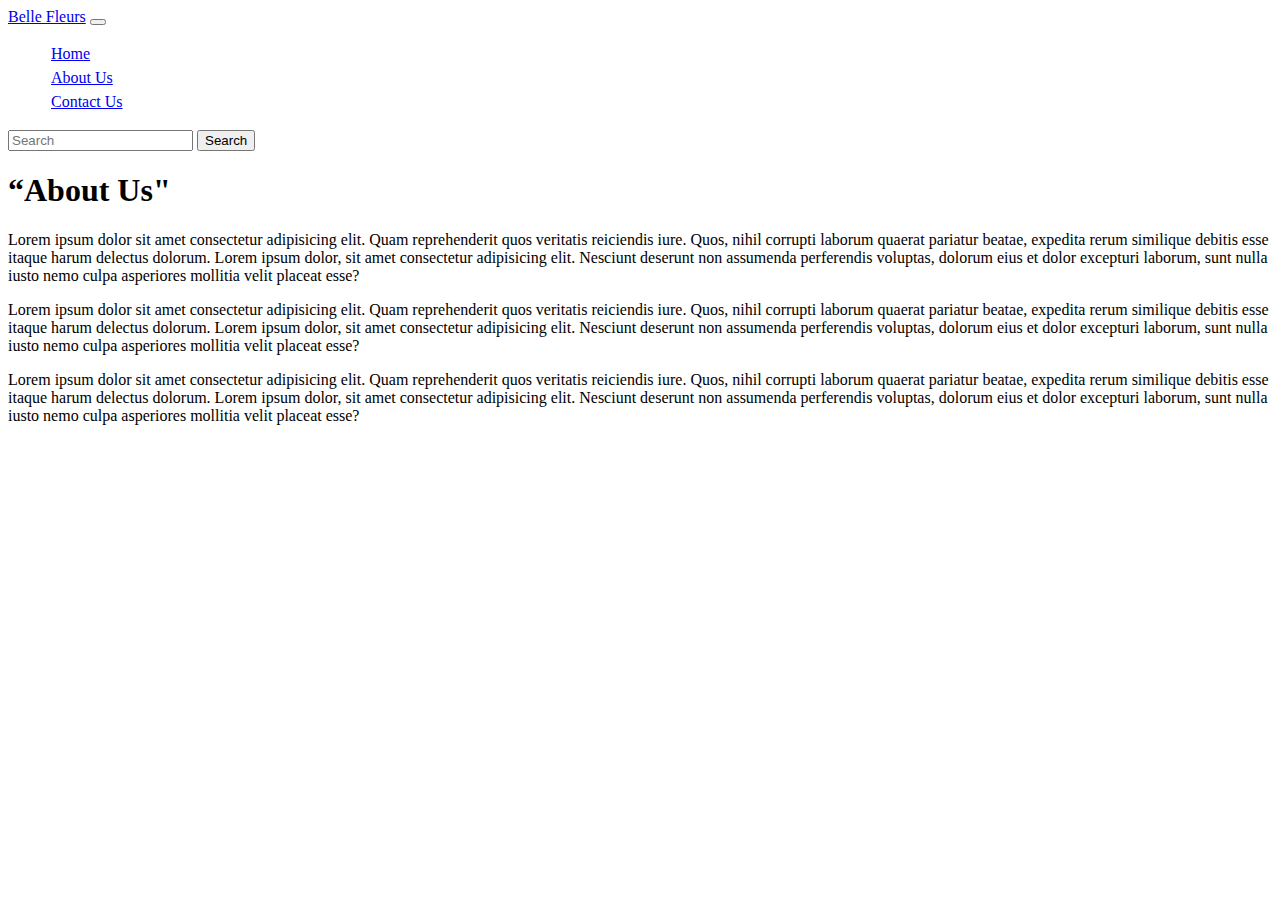
<file: about.html>
<!DOCTYPE html>
<html lang="en">
<head>
    <meta charset="UTF-8">
    <meta name="viewport" content="width=device-width, initial-scale=1.0">
    <title>About Us</title>
    <link href="https://cdn.jsdelivr.net/npm/bootstrap@5.3.1/dist/css/bootstrap.min.css" rel="stylesheet" integrity="sha384-4bw+/aepP/YC94hEpVNVgiZdgIC5+VKNBQNGCHeKRQN+PtmoHDEXuppvnDJzQIu9" crossorigin="anonymous">
    <script src="https://cdn.jsdelivr.net/npm/bootstrap@5.3.1/dist/js/bootstrap.bundle.min.js" integrity="sha384-HwwvtgBNo3bZJJLYd8oVXjrBZt8cqVSpeBNS5n7C8IVInixGAoxmnlMuBnhbgrkm" crossorigin="anonymous"></script>
    <link rel="stylesheet" href="index.css">
</head>
<body id="bodyabout">

    <!-- NAV -->
    <nav class="navbar navbar-expand-lg bg-primary-subtle">
        <div class="container-fluid">
            <nav class="navbar navbar-expand-lg bg-primary-subtle">
                <div class="container-fluid">
                  <a class="navbar-brand fs-1 text-success font-monospace" href="#">Belle Fleurs</a>
                  <button class="navbar-toggler" type="button" data-bs-toggle="collapse" data-bs-target="#navbarSupportedContent" aria-controls="navbarSupportedContent" aria-expanded="false" aria-label="Toggle navigation">
                    <span class="navbar-toggler-icon"></span>
                  </button>
                  <div class="collapse navbar-collapse" id="navbarSupportedContent">
                    <ul class="navbar-nav me-auto mb-2 mb-lg-0">
                      <li class="nav-item">
                        <a class="nav-link active" aria-current="page" href="index.html">Home</a>
                      </li>
                      <li class="nav-item">
                        <a class="nav-link" href="about.html">About Us</a>
                      </li>
                      <li class="nav-item">
                        <a class="nav-link" href="contact.html">Contact Us</a>
                      </li>
                    </ul>
                    <form class="d-flex" role="search">
                      <input class="form-control me-2" type ="search" placeholder="Search" aria-label="Search">
                      <button class="btn btn-outline-success" type="submit">Search</button>
                    </form> 
                  </div>
                </div>
              </nav>
        </div>
        </nav>
        
    <div class="container-fluid d-flex justify-content-center">
        <h1 class="text-white display-1"> “About Us" </h1>
    </div>
    <div class="container-fluid d-flex justify-content-center">
        <p class="text-white">Lorem ipsum dolor sit amet consectetur adipisicing elit. Quam reprehenderit quos veritatis reiciendis iure. Quos, nihil corrupti laborum quaerat pariatur beatae, expedita rerum similique debitis esse itaque harum delectus dolorum.
        Lorem ipsum dolor, sit amet consectetur adipisicing elit. Nesciunt deserunt non assumenda perferendis voluptas, dolorum eius et dolor excepturi laborum, sunt nulla iusto nemo culpa asperiores mollitia velit placeat esse? </p>
        <p class="text-white">Lorem ipsum dolor sit amet consectetur adipisicing elit. Quam reprehenderit quos veritatis reiciendis iure. Quos, nihil corrupti laborum quaerat pariatur beatae, expedita rerum similique debitis esse itaque harum delectus dolorum.
        Lorem ipsum dolor, sit amet consectetur adipisicing elit. Nesciunt deserunt non assumenda perferendis voluptas, dolorum eius et dolor excepturi laborum, sunt nulla iusto nemo culpa asperiores mollitia velit placeat esse? </p>
        <p class="text-white">Lorem ipsum dolor sit amet consectetur adipisicing elit. Quam reprehenderit quos veritatis reiciendis iure. Quos, nihil corrupti laborum quaerat pariatur beatae, expedita rerum similique debitis esse itaque harum delectus dolorum.
        Lorem ipsum dolor, sit amet consectetur adipisicing elit. Nesciunt deserunt non assumenda perferendis voluptas, dolorum eius et dolor excepturi laborum, sunt nulla iusto nemo culpa asperiores mollitia velit placeat esse? </p>
    </div>
    
</body>
</html>
</file>
<file: index.css>
li{
    padding: 3px;
    list-style-type: none;
}  

#bodyabout{
    background-image: url(https://cdn.pixabay.com/photo/2016/02/17/19/08/lotus-1205631_1280.jpg);
    background-repeat: no-repeat;
    background-size: cover;
    height: 900px;

}
</file>
